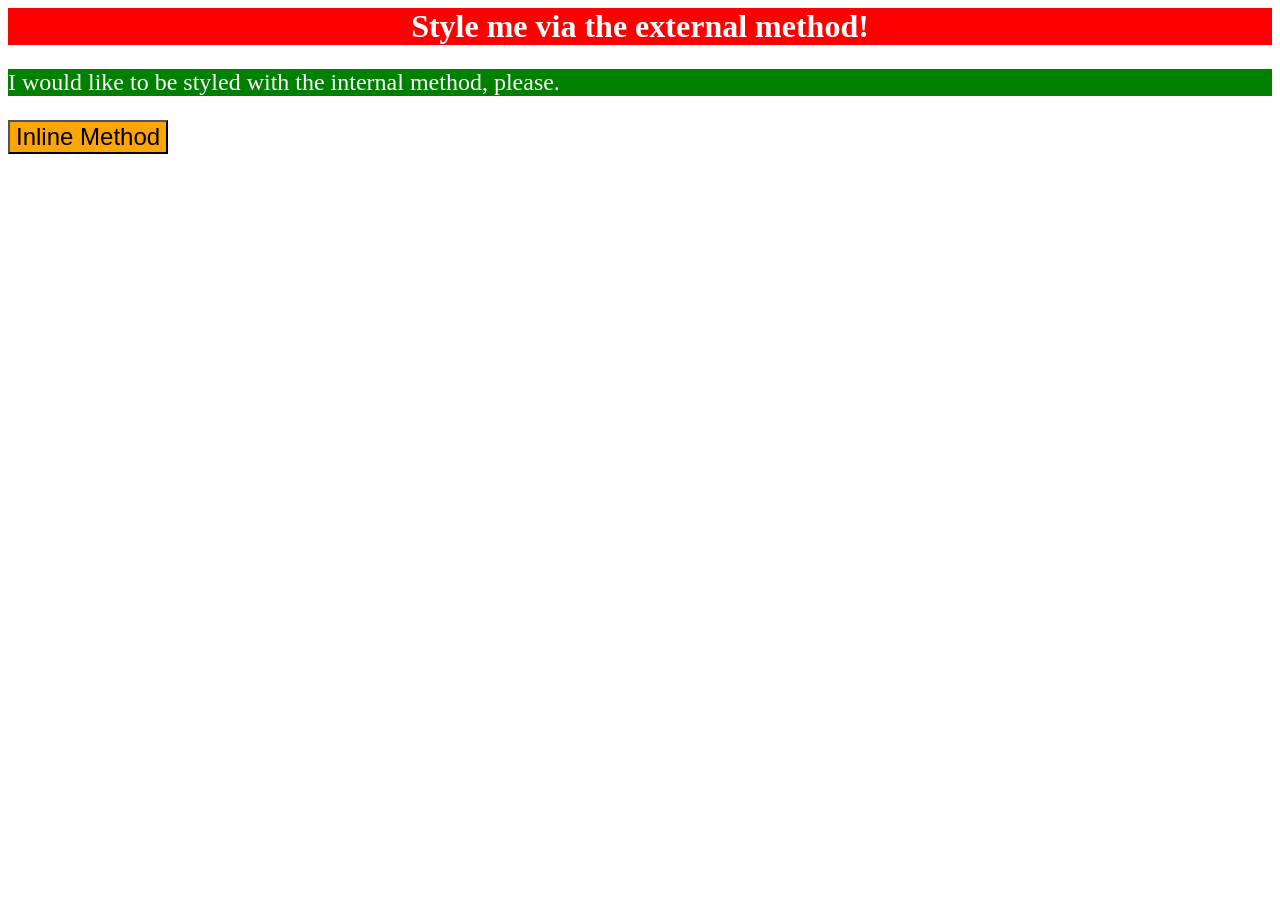
<file: foundations/intro-to-css/01-css-methods/index.html>
<!DOCTYPE html>
<html lang="en">
  <head>
    <meta charset="UTF-8">
    <meta http-equiv="X-UA-Compatible" content="IE=edge">
    <meta name="viewport" content="width=device-width, initial-scale=1.0">
    <title>Methods for Adding CSS</title>
    <link rel="stylesheet" href="style.css">
    <style>
      p {
        color: white;
        background-color: green;
        font-size: x-large;
      }
    </style>
  </head>
  <body>
    <div>Style me via the external method!</div>
    <p>I would like to be styled with the internal method, please.</p>
    <button style="color: black; background-color: orange;font-size: x-large;">Inline Method</button>
  </body>
</html>
</file>
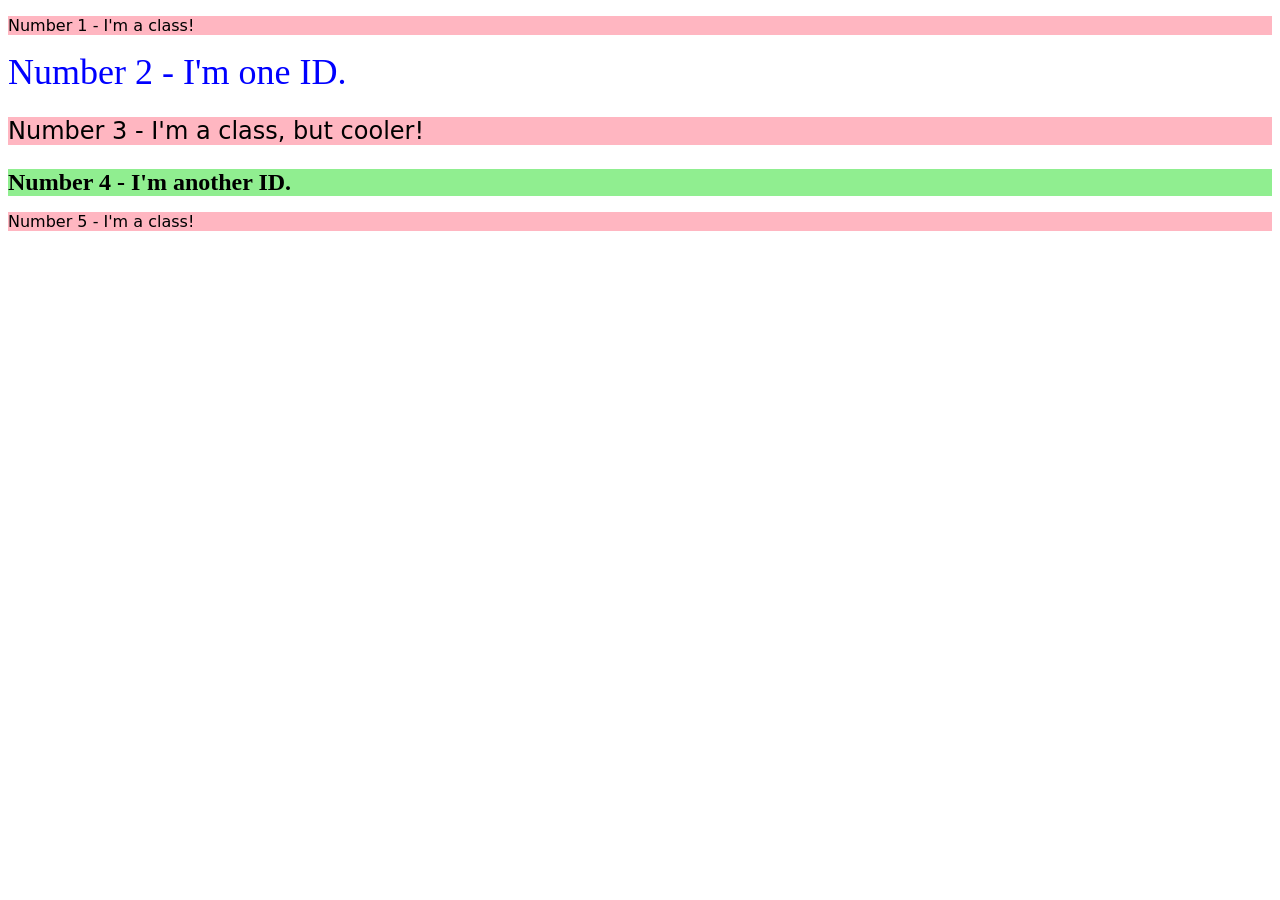
<file: foundations/intro-to-css/02-class-id-selectors/index.html>
<!DOCTYPE html>
<html lang="en">
  <head>
    <meta charset="UTF-8">
    <meta http-equiv="X-UA-Compatible" content="IE=edge">
    <meta name="viewport" content="width=device-width, initial-scale=1.0">
    <title>Class and ID Selectors</title>
    <link rel="stylesheet" href="style.css">
  </head>
  <body>
    <p class="paragraph-style">Number 1 - I'm a class!</p>
    <div id="second-element">Number 2 - I'm one ID.</div>
    <p class="paragraph-style adjust-font-size" id="third-element">Number 3 - I'm a class, but cooler!</p>
    <div id="fourth-element" class="adjust-font-size">Number 4 - I'm another ID.</div>
    <p class="paragraph-style">Number 5 - I'm a class!</p>
  </body>
</html>
</file>
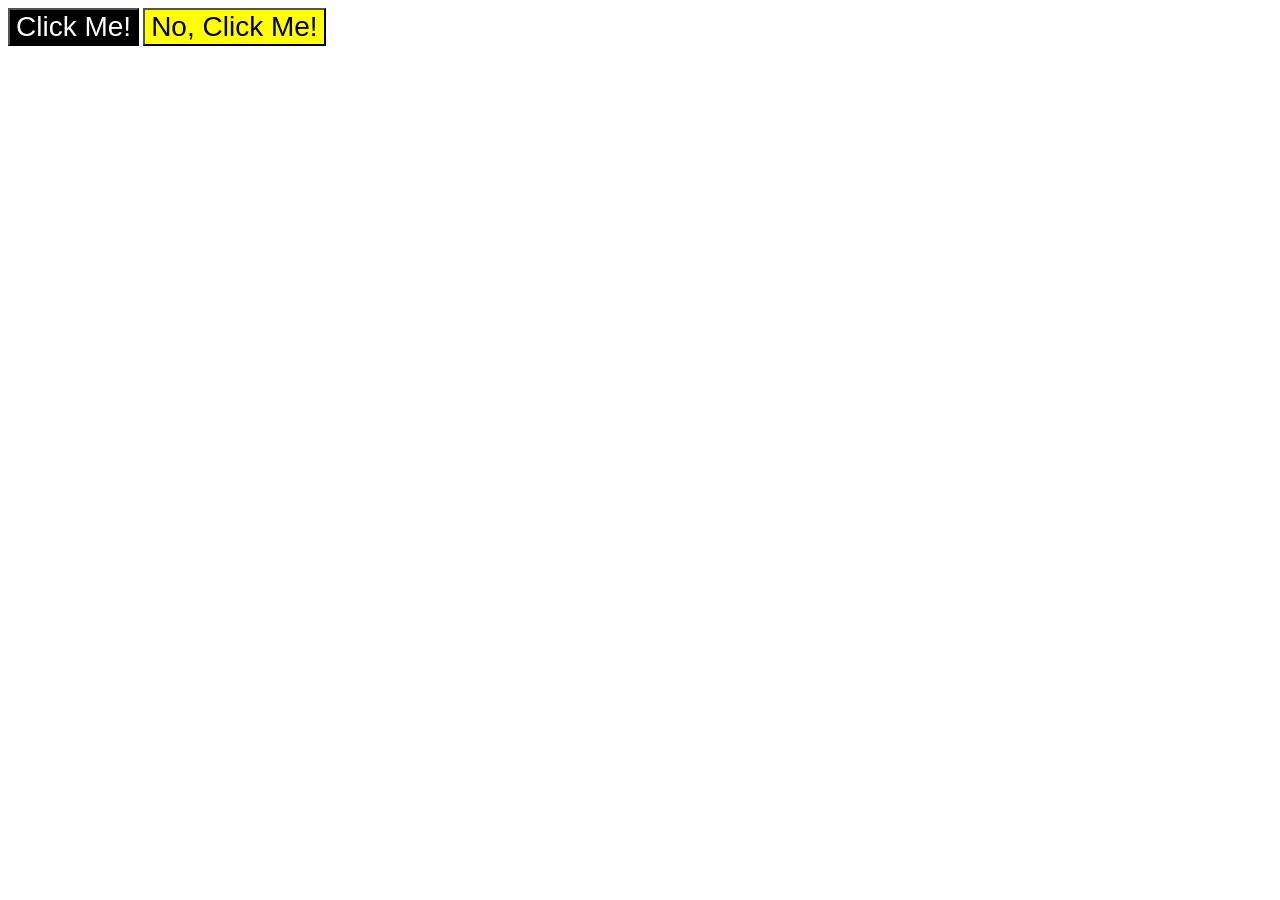
<file: foundations/intro-to-css/03-grouping-selectors/index.html>
<!DOCTYPE html>
<html lang="en">
  <head>
    <meta charset="UTF-8">
    <meta http-equiv="X-UA-Compatible" content="IE=edge">
    <meta name="viewport" content="width=device-width, initial-scale=1.0">
    <title>Grouping Selectors</title>
    <link rel="stylesheet" href="style.css">
  </head>
  <body>
    <button class="button1">Click Me!</button>
    <button class="button2">No, Click Me!</button>
  </body>
</html>
</file>
<file: foundations/intro-to-css/01-css-methods/style.css>
div {
    color: white;
    background-color: red;
    font-size:xx-large;
    text-align: center;
    font-weight: bold;
}
</file>
<file: foundations/intro-to-css/02-class-id-selectors/style.css>
/* Add CSS Styling */
.paragraph-style {
    background-color: #ffb6c1;
    font-family: 'Verdana', 'DejaVu Sans', 'sans serif';
}

.adjust-font-size {
    font-size: 24px;
}

#second-element {
    color: #0000ff;
    font-size: 36px;
}

#fourth-element {
    background-color: #90ee90;
    font-weight: bold;
}
</file>
<file: foundations/intro-to-css/03-grouping-selectors/style.css>
/* Add CSS Styling */

.button1, .button2 {
    font-family: 'Helvetica', 'Times New Roman', 'sans serif';
    font-size: 28px;
}

.button1 {
    color: white;
    background-color: black;
}

.button2 {
    background-color: yellow;
}
</file>
